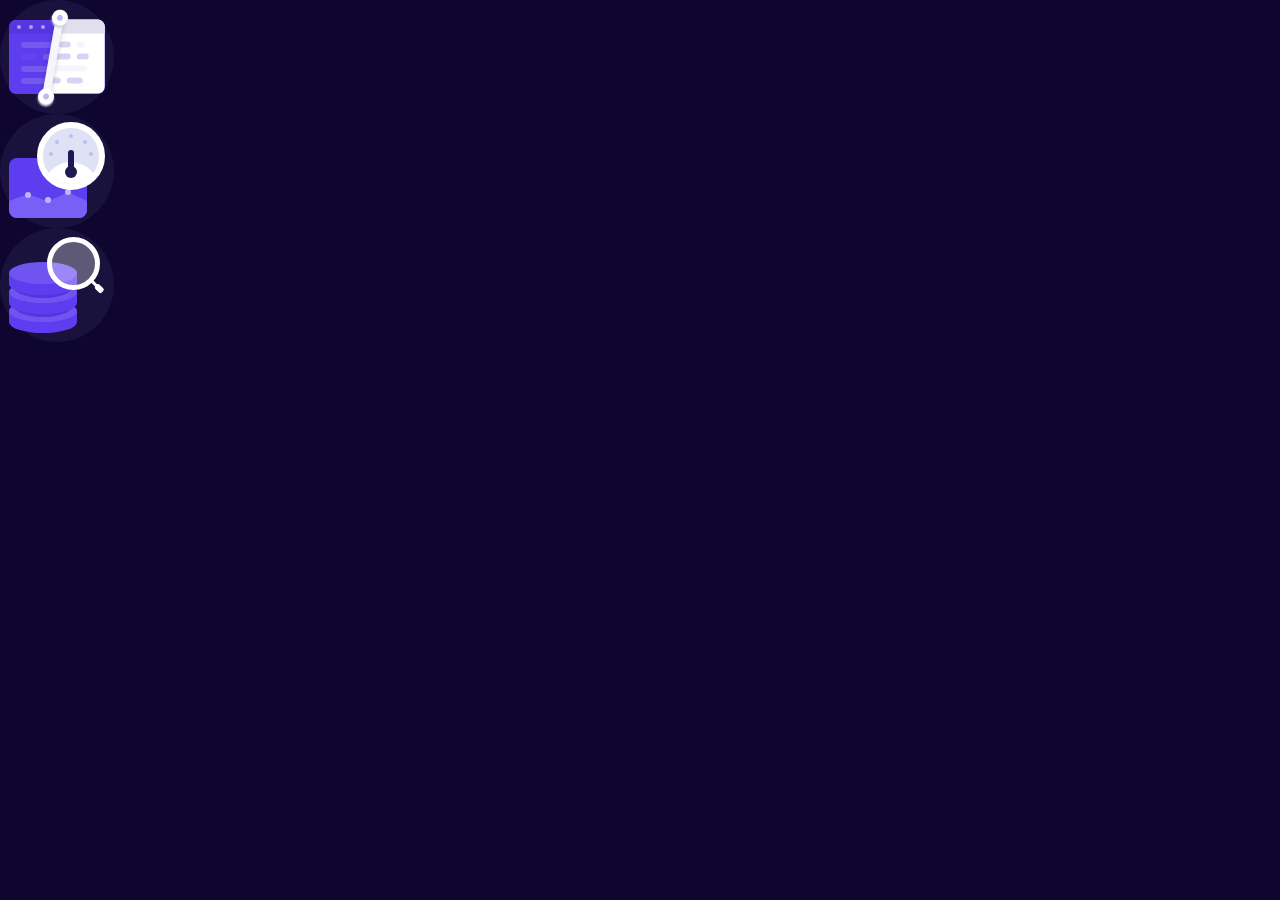
<file: index.html>
<!DOCTYPE html>
<html>
    <head>
        <title>HeyHeyChicken - Interactive-Icons</title>
        <link rel="stylesheet" href="src/InteractiveIcons.min.css">
    </head>
    <body>
        <!-- FIRST ICON -->
        <div class="Icon">
            <div class="Code">
                <div class="back">
                    <div class="body">
                        <div class="title">
                            <div></div>
                            <div></div>
                            <div></div>
                        </div>
                        <div class="icon_row">
                            <div class="icon_col"></div>
                            <div class="icon_col"></div>
                        </div>
                        <div class="icon_row">
                            <div class="icon_col"></div>
                            <div class="icon_col blur"></div>
                        </div>
                        <div class="icon_row">
                            <div class="icon_col blur"></div>
                            <div class="icon_col"></div>
                            <div class="icon_col"></div>
                        </div>
                        <div class="icon_row">
                            <div class="icon_col"></div>
                            <div class="icon_col"></div>
                            <div class="icon_col blur"></div>
                        </div>
                    </div>
                </div>
                <div class="front">
                    <div class="body">
                        <div class="title"></div>
                        <div class="icon_row">
                            <div class="icon_col"></div>
                            <div class="icon_col"></div>
                        </div>
                        <div class="icon_row">
                            <div class="icon_col"></div>
                            <div class="icon_col blur"></div>
                        </div>
                        <div class="icon_row">
                            <div class="icon_col blur"></div>
                            <div class="icon_col"></div>
                            <div class="icon_col"></div>
                        </div>
                        <div class="icon_row">
                            <div class="icon_col"></div>
                            <div class="icon_col"></div>
                            <div class="icon_col blur"></div>
                        </div>
                    </div>
                </div>
                <div class="bar">
                    <div></div>
                    <div></div>
                </div>
            </div>
        </div>

        <!-- SECOND ICON -->
        <div class="Icon">
            <div class="Graph">
                <div class="cirles">
                    <div></div>
                    <div></div>
                    <div></div>
                </div>
                <div class="triangles">
                    <div></div>
                    <div></div>
                </div>
            </div>
            <div class="Dashboard"><span></span><span></span><span></span><span></span><span></span>
                <div></div>
            </div>
        </div>

        <!-- THIRD ICON -->
        <div class="Icon">
            <div class="Database">
                <div class="disks">
                    <div></div><span></span>
                    <div></div><span></span>
                    <div></div>
                </div>
                <div class="triangles">
                    <div></div>
                    <div></div>
                </div>
            </div>
            <div class="Zoom"></div>
        </div>
    </body>
</html>
</file>
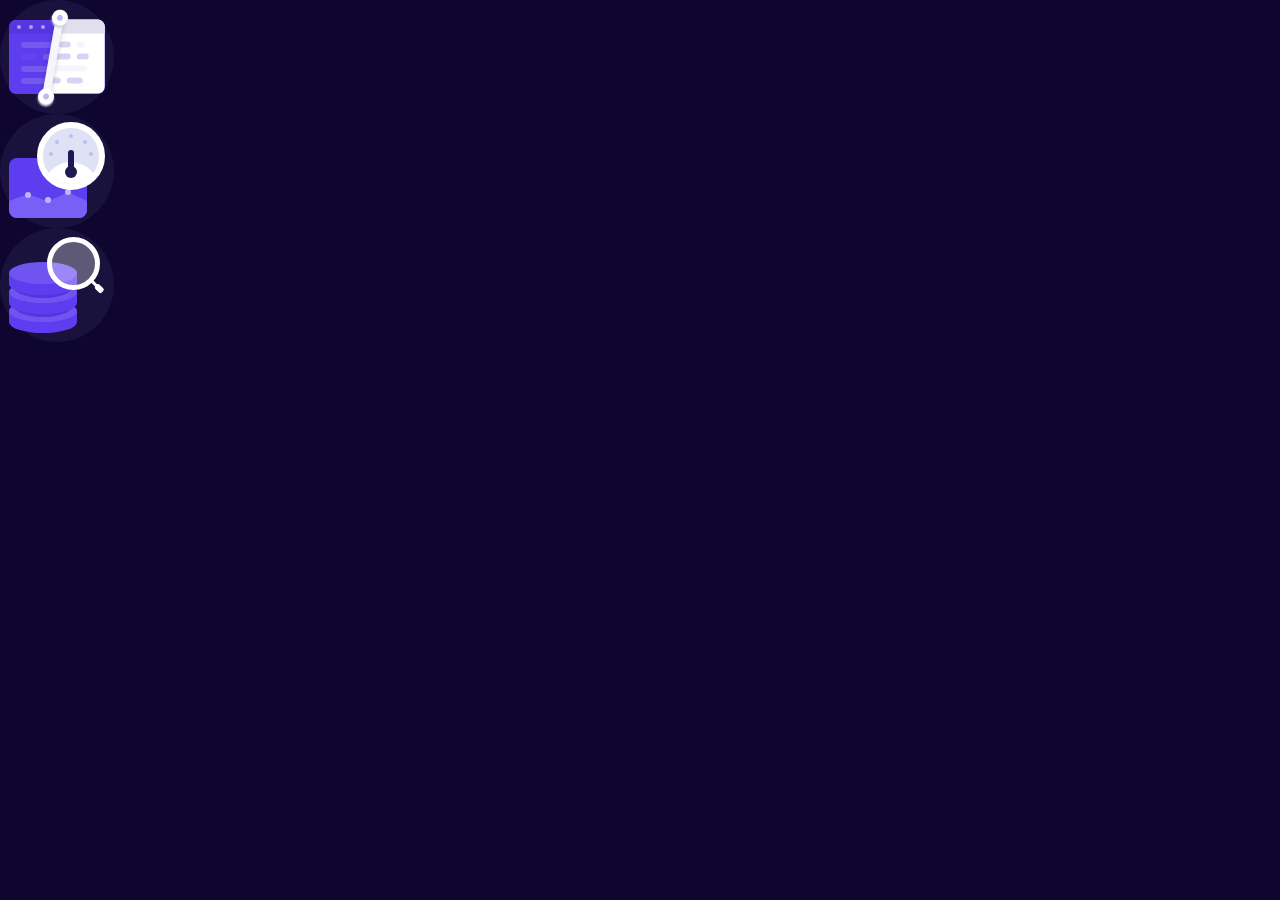
<file: src/index.html>
<!DOCTYPE html>
<html>
    <head>
        <title>HeyHeyChicken - Interactive-Icons</title>
        <link rel="stylesheet" href="styles/InteractiveIcons.css">
    </head>
    <body>
        <!-- FIRST ICON -->
        <div class="Icon">
            <div class="Code">
                <div class="back">
                    <div class="body">
                        <div class="title">
                            <div></div>
                            <div></div>
                            <div></div>
                        </div>
                        <div class="icon_row">
                            <div class="icon_col"></div>
                            <div class="icon_col"></div>
                        </div>
                        <div class="icon_row">
                            <div class="icon_col"></div>
                            <div class="icon_col blur"></div>
                        </div>
                        <div class="icon_row">
                            <div class="icon_col blur"></div>
                            <div class="icon_col"></div>
                            <div class="icon_col"></div>
                        </div>
                        <div class="icon_row">
                            <div class="icon_col"></div>
                            <div class="icon_col"></div>
                            <div class="icon_col blur"></div>
                        </div>
                    </div>
                </div>
                <div class="front">
                    <div class="body">
                        <div class="title"></div>
                        <div class="icon_row">
                            <div class="icon_col"></div>
                            <div class="icon_col"></div>
                        </div>
                        <div class="icon_row">
                            <div class="icon_col"></div>
                            <div class="icon_col blur"></div>
                        </div>
                        <div class="icon_row">
                            <div class="icon_col blur"></div>
                            <div class="icon_col"></div>
                            <div class="icon_col"></div>
                        </div>
                        <div class="icon_row">
                            <div class="icon_col"></div>
                            <div class="icon_col"></div>
                            <div class="icon_col blur"></div>
                        </div>
                    </div>
                </div>
                <div class="bar">
                    <div></div>
                    <div></div>
                </div>
            </div>
        </div>

        <!-- SECOND ICON -->
        <div class="Icon">
            <div class="Graph">
                <div class="cirles">
                    <div></div>
                    <div></div>
                    <div></div>
                </div>
                <div class="triangles">
                    <div></div>
                    <div></div>
                </div>
            </div>
            <div class="Dashboard"><span></span><span></span><span></span><span></span><span></span>
                <div></div>
            </div>
        </div>

        <!-- THIRD ICON -->
        <div class="Icon">
            <div class="Database">
                <div class="disks">
                    <div></div><span></span>
                    <div></div><span></span>
                    <div></div>
                </div>
                <div class="triangles">
                    <div></div>
                    <div></div>
                </div>
            </div>
            <div class="Zoom"></div>
        </div>
    </body>
</html>
</file>
<file: src/styles/InteractiveIcons.css>
html > body {
    background-color: #0E062E;
    margin: 0px;
}
html > body .Icon {
    height: 114px;
    width: 114px;
    background-color: #18123C;
    -webkit-border-radius: 50%;
    -moz-border-radius: 50%;
    border-radius: 50%;
    position: relative;
}
html > body .Icon > div {
    position: absolute;
}
html > body .Icon > .Graph {
    z-index: 1;
    top: calc(114px * 44 / 114);
    left: calc(114px * 9 / 114);
    height: calc(114px * 60 / 114);
    width: calc(114px * 78 / 114);
    -webkit-border-radius: calc(114px * 8 / 114);
    -moz-border-radius: calc(114px * 8 / 114);
    border-radius: calc(114px * 8 / 114);
    background-color: #5E3CEF;
    overflow: hidden;
}
html > body .Icon > .Graph > .cirles, html > body .Icon > .Graph > .triangles {
    position: absolute;
    top: 0px;
    left: 0px;
    height: 100%;
    width: 100%;
}
html > body .Icon > .Graph > .cirles {
    z-index: 2;
}
html > body .Icon > .Graph > .cirles > div {
    position: absolute;
    height: calc(114px * 6 / 114);
    width: calc(114px * 6 / 114);
    background-color: #C1B5FD;
    -webkit-border-radius: 50%;
    -moz-border-radius: 50%;
    border-radius: 50%;
    -webkit-transition: bottom 0.2s linear;
    -moz-transition: bottom 0.2s linear;
    -o-transition: bottom 0.2s linear;
    transition: bottom 0.2s linear;
}
html > body .Icon > .Graph > .cirles > div:nth-child(1) {
    bottom: calc(114px * 20 / 114);
    left: calc(114px * 16 / 114);
}
html > body .Icon > .Graph > .cirles > div:nth-child(2) {
    bottom: calc(114px * 15 / 114);
    left: calc(114px * 36 / 114);
}
html > body .Icon > .Graph > .cirles > div:nth-child(3) {
    bottom: calc(114px * 23 / 114);
    left: calc(114px * 56 / 114);
}
html > body .Icon > .Graph > .triangles {
    z-index: 1;
}
html > body .Icon > .Graph > .triangles:after {
    content: "";
    position: absolute;
    bottom: 0px;
    left: 0px;
    height: calc(114px * 17 / 114);
    width: 100%;
    background-color: #7860F7;
}
html > body .Icon > .Graph > .triangles > div {
    position: absolute;
    width: 0;
    height: 0;
    border-style: solid;
    bottom: calc(114px * 17 / 114);
    border-color: transparent transparent #7860F7 transparent;
    -webkit-transition: border-width 0.2s linear;
    -moz-transition: border-width 0.2s linear;
    -o-transition: border-width 0.2s linear;
    transition: border-width 0.2s linear;
}
html > body .Icon > .Graph > .triangles > div:nth-child(1) {
    left: 0px;
    border-width: 0 calc(114px * 19 / 114) calc(114px * 7 / 114) calc(114px * 19 / 114);
}
html > body .Icon > .Graph > .triangles > div:nth-child(2) {
    right: 0px;
    border-width: 0 calc(114px * 19 / 114) calc(114px * 9 / 114) calc(114px * 19 / 114);
}
html > body .Icon > .Dashboard {
    z-index: 2;
    top: calc(114px * 8 / 114);
    left: calc(114px * 37 / 114);
    height: calc(114px * 68 / 114);
    width: calc(114px * 68 / 114);
    background-color: #DFE1F5;
    -webkit-border-radius: 50%;
    -moz-border-radius: 50%;
    border-radius: 50%;
    border: calc(114px * 6 / 114) solid #FFF;
    box-sizing: border-box;
    overflow: hidden;
}
html > body .Icon > .Dashboard:after {
    content: "";
    position: absolute;
    top: calc(114px * 34 / 114);
    left: 0px;
    height: 100%;
    width: 100%;
    background-color: #FFF;
    -webkit-border-radius: 50%;
    -moz-border-radius: 50%;
    border-radius: 50%;
}
html > body .Icon > .Dashboard > span {
    display: block;
    height: calc(114px * 4 / 114);
    width: calc(114px * 4 / 114);
    -webkit-border-radius: 50%;
    -moz-border-radius: 50%;
    border-radius: 50%;
    background-color: #BBBDF1;
    position: absolute;
}
html > body .Icon > .Dashboard > span:nth-child(1) {
    top: calc(114px * 6 / 114);
    left: calc(114px * 26 / 114);
}
html > body .Icon > .Dashboard > span:nth-child(2) {
    top: calc(114px * 12 / 114);
    left: calc(114px * 12 / 114);
}
html > body .Icon > .Dashboard > span:nth-child(3) {
    top: calc(114px * 12 / 114);
    left: calc(114px * 40 / 114);
}
html > body .Icon > .Dashboard > span:nth-child(4) {
    top: calc(114px * 24 / 114);
    left: calc(114px * 6 / 114);
}
html > body .Icon > .Dashboard > span:nth-child(5) {
    top: calc(114px * 24 / 114);
    left: calc(114px * 46 / 114);
}
html > body .Icon > .Dashboard > div {
    width: calc(114px * 6 / 114);
    height: calc(114px * 22 / 114);
    background-color: #201854;
    position: absolute;
    bottom: calc(114px * 12 / 114);
    left: calc(114px * 25 / 114);
    z-index: 1;
    -webkit-border-radius: 114px;
    -moz-border-radius: 114px;
    border-radius: 114px;
    transform-origin: calc(114px * 3 / 114) calc(114px * 22 / 114);
    -webkit-transition: transform 0.2s linear;
    -moz-transition: transform 0.2s linear;
    -o-transition: transform 0.2s linear;
    transition: transform 0.2s linear;
}
html > body .Icon > .Dashboard > div:after {
    content: "";
    position: absolute;
    top: 100%;
    left: 50%;
    background-color: #201854;
    -webkit-border-radius: 50%;
    -moz-border-radius: 50%;
    border-radius: 50%;
    -webkit-transform: translate(-50%, -50%);
    -ms-transform: translate(-50%, -50%);
    -moz-transform: translate(-50%, -50%);
    -o-transform: translate(-50%, -50%);
    transform: translate(-50%, -50%);
    width: calc(114px * 12 / 114);
    height: calc(114px * 12 / 114);
}
html > body .Icon > .Zoom {
    z-index: 2;
    top: calc(114px * 9 / 114);
    left: calc(114px * 47 / 114);
    height: calc(114px * 53 / 114);
    width: calc(114px * 53 / 114);
    background-color: rgba(255, 255, 255, 0.3);
    -webkit-border-radius: 50%;
    -moz-border-radius: 50%;
    border-radius: 50%;
    border: calc(114px * 5 / 114) solid #FFF;
    box-sizing: border-box;
    transform: rotate(-45deg);
    -webkit-transition: transform 0.2s linear;
    -moz-transition: transform 0.2s linear;
    -o-transition: transform 0.2s linear;
    transition: transform 0.2s linear;
}
html > body .Icon > .Zoom:after, html > body .Icon > .Zoom:before {
    content: "";
    background-color: #FFF;
    position: absolute;
    -webkit-transform: translatex(-50%);
    -ms-transform: translatex(-50%);
    -moz-transform: translatex(-50%);
    -o-transform: translatex(-50%);
    transform: translatex(-50%);
    left: 50%;
}
html > body .Icon > .Zoom:after {
    width: calc(114px * 3 / 114);
    height: calc(114px * 7 / 114);
    top: calc((114px * 53 / 114) - (114px * 6 / 114));
}
html > body .Icon > .Zoom:before {
    width: calc(114px * 6 / 114);
    height: calc(114px * 9 / 114);
    top: calc((114px * 53 / 114) - (114px * 0 / 114));
    -webkit-border-radius: calc(114px * 2 / 114);
    -moz-border-radius: calc(114px * 2 / 114);
    border-radius: calc(114px * 2 / 114);
}
html > body .Icon > .Database {
    z-index: 1;
    top: 0px;
    left: 0px;
    height: 100%;
    width: 100%;
}
html > body .Icon > .Database > .disks > div, html > body .Icon > .Database > .disks > span {
    position: absolute;
    left: calc(114px * 43 / 114);
    height: calc(114px * (11 * 2) / 114);
    -webkit-transform: translatex(-50%);
    -ms-transform: translatex(-50%);
    -moz-transform: translatex(-50%);
    -o-transform: translatex(-50%);
    transform: translatex(-50%);
    -webkit-border-radius: 50%;
    -moz-border-radius: 50%;
    border-radius: 50%;
    -webkit-transition: bottom 0.2s linear;
    -moz-transition: bottom 0.2s linear;
    -o-transition: bottom 0.2s linear;
    transition: bottom 0.2s linear;
}
html > body .Icon > .Database > .disks > div:after, html > body .Icon > .Database > .disks > div:before, html > body .Icon > .Database > .disks > span:after, html > body .Icon > .Database > .disks > span:before {
    position: absolute;
    left: 0px;
}
html > body .Icon > .Database > .disks > div:before, html > body .Icon > .Database > .disks > span:before {
    width: 100%;
    height: 50%;
    background-color: #5E3CEF;
    bottom: 50%;
}
html > body .Icon > .Database > .disks > div {
    width: calc(114px * 68 / 114);
    background-color: #5E3CEF;
}
html > body .Icon > .Database > .disks > div:after, html > body .Icon > .Database > .disks > div:before {
    content: "";
}
html > body .Icon > .Database > .disks > div:before {
    background-color: #5E3CEF;
}
html > body .Icon > .Database > .disks > div:after {
    bottom: 50%;
    width: 100%;
    height: 100%;
    -webkit-border-radius: 50%;
    -moz-border-radius: 50%;
    border-radius: 50%;
    background-color: #7054F1;
}
html > body .Icon > .Database > .disks > div:nth-child(1) {
    bottom: calc(114px * 9 / 114);
    z-index: 1;
}
html > body .Icon > .Database > .disks > div:nth-child(3) {
    bottom: calc(114px * 28 / 114);
    z-index: 3;
}
html > body .Icon > .Database > .disks > div:nth-child(5) {
    bottom: calc(114px * 47 / 114);
    z-index: 5;
}
html > body .Icon > .Database > .disks > span {
    width: calc(114px * 58 / 114);
    background-color: #5434DD;
}
html > body .Icon > .Database > .disks > span:before {
    content: "";
    background-color: #5434DD;
}
html > body .Icon > .Database > .disks > span:nth-child(2) {
    bottom: calc(114px * 25 / 114);
    z-index: 2;
}
html > body .Icon > .Database > .disks > span:nth-child(4) {
    bottom: calc(114px * 44 / 114);
    z-index: 4;
}
html > body .Icon > .Code {
    top: 50%;
    left: 50%;
    -webkit-transform: translate(-50%, -50%);
    -ms-transform: translate(-50%, -50%);
    -moz-transform: translate(-50%, -50%);
    -o-transform: translate(-50%, -50%);
    transform: translate(-50%, -50%);
    height: calc(114px * 74 / 114);
    width: calc(114px * 96 / 114);
}
html > body .Icon > .Code > .front, html > body .Icon > .Code > .back {
    position: absolute;
}
html > body .Icon > .Code > .front > .body, html > body .Icon > .Code > .back > .body {
    height: calc(114px * 74 / 114);
    width: calc(114px * 96 / 114);
    position: absolute;
    -webkit-border-radius: calc(114px * 7 / 114);
    -moz-border-radius: calc(114px * 7 / 114);
    border-radius: calc(114px * 7 / 114);
}
html > body .Icon > .Code > .front > .body > .title, html > body .Icon > .Code > .front > .body > .icon_row, html > body .Icon > .Code > .front > .body > .mask, html > body .Icon > .Code > .back > .body > .title, html > body .Icon > .Code > .back > .body > .icon_row, html > body .Icon > .Code > .back > .body > .mask {
    position: absolute;
}
html > body .Icon > .Code > .front > .body > .title, html > body .Icon > .Code > .back > .body > .title {
    top: 0px;
    left: 0px;
    height: calc(114px * 14 / 114);
    width: 100%;
    -webkit-border-radius: calc(114px * 7 / 114) calc(114px * 7 / 114) 0 0;
    -moz-border-radius: calc(114px * 7 / 114) calc(114px * 7 / 114) 0 0;
    border-radius: calc(114px * 7 / 114) calc(114px * 7 / 114) 0 0;
}
html > body .Icon > .Code > .front > .body > .icon_row, html > body .Icon > .Code > .back > .body > .icon_row {
    height: calc(114px * 6 / 114);
    width: calc(100% - (114px * 12 / 114) * 2);
    left: 50%;
    -webkit-border-radius: 114px;
    -moz-border-radius: 114px;
    border-radius: 114px;
    -webkit-transform: translatex(-50%);
    -ms-transform: translatex(-50%);
    -moz-transform: translatex(-50%);
    -o-transform: translatex(-50%);
    transform: translatex(-50%);
}
html > body .Icon > .Code > .front > .body > .icon_row:nth-child(2), html > body .Icon > .Code > .back > .body > .icon_row:nth-child(2) {
    bottom: calc(114px * 10 / 114);
}
html > body .Icon > .Code > .front > .body > .icon_row:nth-child(2) > .icon_col:nth-child(1), html > body .Icon > .Code > .back > .body > .icon_row:nth-child(2) > .icon_col:nth-child(1) {
    width: calc(114px * 40 / 114);
}
html > body .Icon > .Code > .front > .body > .icon_row:nth-child(2) > .icon_col:nth-child(2), html > body .Icon > .Code > .back > .body > .icon_row:nth-child(2) > .icon_col:nth-child(2) {
    width: calc(114px * 16 / 114);
}
html > body .Icon > .Code > .front > .body > .icon_row:nth-child(3), html > body .Icon > .Code > .back > .body > .icon_row:nth-child(3) {
    bottom: calc(114px * 22 / 114);
}
html > body .Icon > .Code > .front > .body > .icon_row:nth-child(3) > .icon_col:nth-child(1), html > body .Icon > .Code > .back > .body > .icon_row:nth-child(3) > .icon_col:nth-child(1) {
    width: calc(114px * 28 / 114);
}
html > body .Icon > .Code > .front > .body > .icon_row:nth-child(3) > .icon_col:nth-child(2), html > body .Icon > .Code > .back > .body > .icon_row:nth-child(3) > .icon_col:nth-child(2) {
    width: calc(114px * 32 / 114);
}
html > body .Icon > .Code > .front > .body > .icon_row:nth-child(4), html > body .Icon > .Code > .back > .body > .icon_row:nth-child(4) {
    bottom: calc(114px * 34 / 114);
}
html > body .Icon > .Code > .front > .body > .icon_row:nth-child(4) > .icon_col:nth-child(1), html > body .Icon > .Code > .back > .body > .icon_row:nth-child(4) > .icon_col:nth-child(1) {
    width: calc(114px * 16 / 114);
}
html > body .Icon > .Code > .front > .body > .icon_row:nth-child(4) > .icon_col:nth-child(2), html > body .Icon > .Code > .back > .body > .icon_row:nth-child(4) > .icon_col:nth-child(2) {
    width: calc(114px * 28 / 114);
}
html > body .Icon > .Code > .front > .body > .icon_row:nth-child(4) > .icon_col:nth-child(3), html > body .Icon > .Code > .back > .body > .icon_row:nth-child(4) > .icon_col:nth-child(3) {
    width: calc(114px * 12 / 114);
}
html > body .Icon > .Code > .front > .body > .icon_row:nth-child(5), html > body .Icon > .Code > .back > .body > .icon_row:nth-child(5) {
    bottom: calc(114px * 46 / 114);
}
html > body .Icon > .Code > .front > .body > .icon_row:nth-child(5) > .icon_col:nth-child(1), html > body .Icon > .Code > .back > .body > .icon_row:nth-child(5) > .icon_col:nth-child(1) {
    width: calc(114px * 32 / 114);
}
html > body .Icon > .Code > .front > .body > .icon_row:nth-child(5) > .icon_col:nth-child(2), html > body .Icon > .Code > .back > .body > .icon_row:nth-child(5) > .icon_col:nth-child(2) {
    width: calc(114px * 12 / 114);
}
html > body .Icon > .Code > .front > .body > .icon_row:nth-child(5) > .icon_col:nth-child(3), html > body .Icon > .Code > .back > .body > .icon_row:nth-child(5) > .icon_col:nth-child(3) {
    width: calc(114px * 8 / 114);
}
html > body .Icon > .Code > .front > .body > .icon_row > .icon_col, html > body .Icon > .Code > .back > .body > .icon_row > .icon_col {
    float: left;
    height: 100%;
    -webkit-border-radius: 114px;
    -moz-border-radius: 114px;
    border-radius: 114px;
}
html > body .Icon > .Code > .front > .body > .icon_row > .icon_col:not(:first-child), html > body .Icon > .Code > .back > .body > .icon_row > .icon_col:not(:first-child) {
    margin-left: calc(114px * 6 / 114);
}
html > body .Icon > .Code > .back {
    top: 50%;
    z-index: 2;
    left: 0px;
    width: 100%;
    height: 100%;
    -webkit-transform: translatey(-50%);
    -ms-transform: translatey(-50%);
    -moz-transform: translatey(-50%);
    -o-transform: translatey(-50%);
    transform: translatey(-50%);
}
html > body .Icon > .Code > .back > .body {
    right: 0px;
    top: 50%;
    background-color: #5E3CEF;
    -webkit-transform: translatey(-50%);
    -ms-transform: translatey(-50%);
    -moz-transform: translatey(-50%);
    -o-transform: translatey(-50%);
    transform: translatey(-50%);
}
html > body .Icon > .Code > .back > .body > .title {
    background-color: #5636E1;
}
html > body .Icon > .Code > .back > .body > .title > div {
    position: absolute;
    top: 50%;
    -webkit-border-radius: 50%;
    -moz-border-radius: 50%;
    border-radius: 50%;
    height: calc(114px * 4 / 114);
    width: calc(114px * 4 / 114);
    background-color: #AEA1F3;
    -webkit-transform: translateY(-50%);
    -ms-transform: translateY(-50%);
    -moz-transform: translateY(-50%);
    -o-transform: translateY(-50%);
    transform: translateY(-50%);
}
html > body .Icon > .Code > .back > .body > .title > div:nth-child(1) {
    left: calc(114px * 8 / 114);
}
html > body .Icon > .Code > .back > .body > .title > div:nth-child(2) {
    left: calc(114px * 20 / 114);
}
html > body .Icon > .Code > .back > .body > .title > div:nth-child(3) {
    left: calc(114px * 32 / 114);
}
html > body .Icon > .Code > .back > .body > .icon_row > .icon_col {
    background-color: #725AEB;
}
html > body .Icon > .Code > .back > .body > .icon_row > .icon_col.blur {
    background-color: #6444F1;
}
html > body .Icon > .Code > .front {
    top: 0%;
    z-index: 2;
    right: 7.3%;
    height: 300%;
    width: 58%;
    -webkit-transform: rotate(10deg) translatey(-50%);
    -ms-transform: rotate(10deg) translatey(-50%);
    -moz-transform: rotate(10deg) translatey(-50%);
    -o-transform: rotate(10deg) translatey(-50%);
    transform: rotate(10deg) translatey(-50%);
    overflow: hidden;
    -webkit-transition: all 0.2s linear;
    -moz-transition: all 0.2s linear;
    -o-transition: all 0.2s linear;
    transition: all 0.2s linear;
}
html > body .Icon > .Code > .front > .body {
    z-index: 1;
    right: 10%;
    bottom: 15.1%;
    background-color: #FFFFFF;
    -webkit-transform: rotate(-10deg);
    -ms-transform: rotate(-10deg);
    -moz-transform: rotate(-10deg);
    -o-transform: rotate(-10deg);
    transform: rotate(-10deg);
    -webkit-transition: bottom 0.2s linear;
    -moz-transition: bottom 0.2s linear;
    -o-transition: bottom 0.2s linear;
    transition: bottom 0.2s linear;
}
html > body .Icon > .Code > .front > .body > .title {
    background-color: #E1DFED;
}
html > body .Icon > .Code > .front > .body > .icon_row > .icon_col {
    background-color: #D7D3F5;
}
html > body .Icon > .Code > .front > .body > .icon_row > .icon_col.blur {
    background-color: #F5F5FB;
}
html > body .Icon > .Code > .bar {
    position: absolute;
    z-index: 2;
    width: calc(114px * 8 / 114);
    background-color: #F5F5FB;
    height: calc(114px * 0.7);
    top: 50%;
    left: 42%;
    -webkit-transition: left 0.2s linear;
    -moz-transition: left 0.2s linear;
    -o-transition: left 0.2s linear;
    transition: left 0.2s linear;
    -webkit-transform: translateY(-50%) rotate(10deg);
    -ms-transform: translateY(-50%) rotate(10deg);
    -moz-transform: translateY(-50%) rotate(10deg);
    -o-transform: translateY(-50%) rotate(10deg);
    transform: translateY(-50%) rotate(10deg);
    box-shadow: 0 1px 5px 0 rgba(0, 0, 0, 0.2);
}
html > body .Icon > .Code > .bar > div {
    box-shadow: 0 2px 2px 0 #D1CDE8;
    -webkit-border-radius: 50%;
    -moz-border-radius: 50%;
    border-radius: 50%;
    background-color: #FEFEFE;
    position: absolute;
    height: calc(114px * 16 / 114);
    width: calc(114px * 16 / 114);
    left: 50%;
    -webkit-transform: translate(-50%, -50%);
    -ms-transform: translate(-50%, -50%);
    -moz-transform: translate(-50%, -50%);
    -o-transform: translate(-50%, -50%);
    transform: translate(-50%, -50%);
}
html > body .Icon > .Code > .bar > div:last-child {
    top: 100%;
}
html > body .Icon > .Code > .bar > div:after {
    content: "";
    -webkit-border-radius: 50%;
    -moz-border-radius: 50%;
    border-radius: 50%;
    position: absolute;
    height: calc(114px * 6 / 114);
    width: calc(114px * 6 / 114);
    -webkit-transform: translate(-50%, -50%);
    -ms-transform: translate(-50%, -50%);
    -moz-transform: translate(-50%, -50%);
    -o-transform: translate(-50%, -50%);
    transform: translate(-50%, -50%);
    left: 50%;
    top: 50%;
    background-color: #BBBDF1;
}
html > body .Icon:hover > .Graph > .cirles > div:nth-child(1) {
    bottom: calc(114px * 23 / 114);
}
html > body .Icon:hover > .Graph > .cirles > div:nth-child(3) {
    bottom: calc(114px * 26 / 114);
}
html > body .Icon:hover > .Graph > .triangles > div:nth-child(1) {
    border-bottom-width: calc(114px * 9 / 114);
}
html > body .Icon:hover > .Graph > .triangles > div:nth-child(2) {
    border-bottom-width: calc(114px * 12 / 114);
}
html > body .Icon:hover > .Dashboard > div {
    transform: rotate(30deg);
}
html > body .Icon:hover > .Zoom {
    transform: rotate(-30deg);
}
html > body .Icon:hover > .Database > .disks > div:nth-child(3) {
    bottom: calc(114px * 33 / 114);
}
html > body .Icon:hover > .Database > .disks > div:nth-child(5) {
    bottom: calc(114px * 57 / 114);
}
html > body .Icon:hover > .Database > .disks > span:nth-child(4) {
    bottom: calc(114px * 49 / 114);
}
html > body .Icon:hover > .Code > .front {
    width: 76%;
    right: 5.6%;
}
html > body .Icon:hover > .Code > .front > .body {
    bottom: 15.65%;
}
html > body .Icon:hover > .Code > .bar {
    left: 24%;
}
</file>
<file: src/InteractiveIcons.min.css>
/*!
 * Interactive Icons 1.1.1
 * https://github.com/HeyHeyChicken/Interactive-Icons
 * @license MIT licensed
 *
 * Copyright (C) 2020 Duval Antoine (HeyHeyChicken)
 */

html > body {background-color: #0E062E;margin: 0px;}html > body .Icon {height: 114px;width: 114px;background-color: #18123C;-webkit-border-radius: 50%;-moz-border-radius: 50%;border-radius: 50%;position: relative;}html > body .Icon > div {position: absolute;}html > body .Icon > .Graph {z-index: 1;top: calc(114px * 44 / 114);left: calc(114px * 9 / 114);height: calc(114px * 60 / 114);width: calc(114px * 78 / 114);-webkit-border-radius: calc(114px * 8 / 114);-moz-border-radius: calc(114px * 8 / 114);border-radius: calc(114px * 8 / 114);background-color: #5E3CEF;overflow: hidden;}html > body .Icon > .Graph > .cirles, html > body .Icon > .Graph > .triangles {position: absolute;top: 0px;left: 0px;height: 100%;width: 100%;}html > body .Icon > .Graph > .cirles {z-index: 2;}html > body .Icon > .Graph > .cirles > div {position: absolute;height: calc(114px * 6 / 114);width: calc(114px * 6 / 114);background-color: #C1B5FD;-webkit-border-radius: 50%;-moz-border-radius: 50%;border-radius: 50%;-webkit-transition: bottom 0.2s linear;-moz-transition: bottom 0.2s linear;-o-transition: bottom 0.2s linear;transition: bottom 0.2s linear;}html > body .Icon > .Graph > .cirles > div:nth-child(1) {bottom: calc(114px * 20 / 114);left: calc(114px * 16 / 114);}html > body .Icon > .Graph > .cirles > div:nth-child(2) {bottom: calc(114px * 15 / 114);left: calc(114px * 36 / 114);}html > body .Icon > .Graph > .cirles > div:nth-child(3) {bottom: calc(114px * 23 / 114);left: calc(114px * 56 / 114);}html > body .Icon > .Graph > .triangles {z-index: 1;}html > body .Icon > .Graph > .triangles:after {content: "";position: absolute;bottom: 0px;left: 0px;height: calc(114px * 17 / 114);width: 100%;background-color: #7860F7;}html > body .Icon > .Graph > .triangles > div {position: absolute;width: 0;height: 0;border-style: solid;bottom: calc(114px * 17 / 114);border-color: transparent transparent #7860F7 transparent;-webkit-transition: border-width 0.2s linear;-moz-transition: border-width 0.2s linear;-o-transition: border-width 0.2s linear;transition: border-width 0.2s linear;}html > body .Icon > .Graph > .triangles > div:nth-child(1) {left: 0px;border-width: 0 calc(114px * 19 / 114) calc(114px * 7 / 114) calc(114px * 19 / 114);}html > body .Icon > .Graph > .triangles > div:nth-child(2) {right: 0px;border-width: 0 calc(114px * 19 / 114) calc(114px * 9 / 114) calc(114px * 19 / 114);}html > body .Icon > .Dashboard {z-index: 2;top: calc(114px * 8 / 114);left: calc(114px * 37 / 114);height: calc(114px * 68 / 114);width: calc(114px * 68 / 114);background-color: #DFE1F5;-webkit-border-radius: 50%;-moz-border-radius: 50%;border-radius: 50%;border: calc(114px * 6 / 114) solid #FFF;box-sizing: border-box;overflow: hidden;}html > body .Icon > .Dashboard:after {content: "";position: absolute;top: calc(114px * 34 / 114);left: 0px;height: 100%;width: 100%;background-color: #FFF;-webkit-border-radius: 50%;-moz-border-radius: 50%;border-radius: 50%;}html > body .Icon > .Dashboard > span {display: block;height: calc(114px * 4 / 114);width: calc(114px * 4 / 114);-webkit-border-radius: 50%;-moz-border-radius: 50%;border-radius: 50%;background-color: #BBBDF1;position: absolute;}html > body .Icon > .Dashboard > span:nth-child(1) {top: calc(114px * 6 / 114);left: calc(114px * 26 / 114);}html > body .Icon > .Dashboard > span:nth-child(2) {top: calc(114px * 12 / 114);left: calc(114px * 12 / 114);}html > body .Icon > .Dashboard > span:nth-child(3) {top: calc(114px * 12 / 114);left: calc(114px * 40 / 114);}html > body .Icon > .Dashboard > span:nth-child(4) {top: calc(114px * 24 / 114);left: calc(114px * 6 / 114);}html > body .Icon > .Dashboard > span:nth-child(5) {top: calc(114px * 24 / 114);left: calc(114px * 46 / 114);}html > body .Icon > .Dashboard > div {width: calc(114px * 6 / 114);height: calc(114px * 22 / 114);background-color: #201854;position: absolute;bottom: calc(114px * 12 / 114);left: calc(114px * 25 / 114);z-index: 1;-webkit-border-radius: 114px;-moz-border-radius: 114px;border-radius: 114px;transform-origin: calc(114px * 3 / 114) calc(114px * 22 / 114);-webkit-transition: transform 0.2s linear;-moz-transition: transform 0.2s linear;-o-transition: transform 0.2s linear;transition: transform 0.2s linear;}html > body .Icon > .Dashboard > div:after {content: "";position: absolute;top: 100%;left: 50%;background-color: #201854;-webkit-border-radius: 50%;-moz-border-radius: 50%;border-radius: 50%;-webkit-transform: translate(-50%, -50%);-ms-transform: translate(-50%, -50%);-moz-transform: translate(-50%, -50%);-o-transform: translate(-50%, -50%);transform: translate(-50%, -50%);width: calc(114px * 12 / 114);height: calc(114px * 12 / 114);}html > body .Icon > .Zoom {z-index: 2;top: calc(114px * 9 / 114);left: calc(114px * 47 / 114);height: calc(114px * 53 / 114);width: calc(114px * 53 / 114);background-color: rgba(255, 255, 255, 0.3);-webkit-border-radius: 50%;-moz-border-radius: 50%;border-radius: 50%;border: calc(114px * 5 / 114) solid #FFF;box-sizing: border-box;transform: rotate(-45deg);-webkit-transition: transform 0.2s linear;-moz-transition: transform 0.2s linear;-o-transition: transform 0.2s linear;transition: transform 0.2s linear;}html > body .Icon > .Zoom:after, html > body .Icon > .Zoom:before {content: "";background-color: #FFF;position: absolute;-webkit-transform: translatex(-50%);-ms-transform: translatex(-50%);-moz-transform: translatex(-50%);-o-transform: translatex(-50%);transform: translatex(-50%);left: 50%;}html > body .Icon > .Zoom:after {width: calc(114px * 3 / 114);height: calc(114px * 7 / 114);top: calc((114px * 53 / 114) - (114px * 6 / 114));}html > body .Icon > .Zoom:before {width: calc(114px * 6 / 114);height: calc(114px * 9 / 114);top: calc((114px * 53 / 114) - (114px * 0 / 114));-webkit-border-radius: calc(114px * 2 / 114);-moz-border-radius: calc(114px * 2 / 114);border-radius: calc(114px * 2 / 114);}html > body .Icon > .Database {z-index: 1;top: 0px;left: 0px;height: 100%;width: 100%;}html > body .Icon > .Database > .disks > div, html > body .Icon > .Database > .disks > span {position: absolute;left: calc(114px * 43 / 114);height: calc(114px * (11 * 2) / 114);-webkit-transform: translatex(-50%);-ms-transform: translatex(-50%);-moz-transform: translatex(-50%);-o-transform: translatex(-50%);transform: translatex(-50%);-webkit-border-radius: 50%;-moz-border-radius: 50%;border-radius: 50%;-webkit-transition: bottom 0.2s linear;-moz-transition: bottom 0.2s linear;-o-transition: bottom 0.2s linear;transition: bottom 0.2s linear;}html > body .Icon > .Database > .disks > div:after, html > body .Icon > .Database > .disks > div:before, html > body .Icon > .Database > .disks > span:after, html > body .Icon > .Database > .disks > span:before {position: absolute;left: 0px;}html > body .Icon > .Database > .disks > div:before, html > body .Icon > .Database > .disks > span:before {width: 100%;height: 50%;background-color: #5E3CEF;bottom: 50%;}html > body .Icon > .Database > .disks > div {width: calc(114px * 68 / 114);background-color: #5E3CEF;}html > body .Icon > .Database > .disks > div:after, html > body .Icon > .Database > .disks > div:before {content: "";}html > body .Icon > .Database > .disks > div:before {background-color: #5E3CEF;}html > body .Icon > .Database > .disks > div:after {bottom: 50%;width: 100%;height: 100%;-webkit-border-radius: 50%;-moz-border-radius: 50%;border-radius: 50%;background-color: #7054F1;}html > body .Icon > .Database > .disks > div:nth-child(1) {bottom: calc(114px * 9 / 114);z-index: 1;}html > body .Icon > .Database > .disks > div:nth-child(3) {bottom: calc(114px * 28 / 114);z-index: 3;}html > body .Icon > .Database > .disks > div:nth-child(5) {bottom: calc(114px * 47 / 114);z-index: 5;}html > body .Icon > .Database > .disks > span {width: calc(114px * 58 / 114);background-color: #5434DD;}html > body .Icon > .Database > .disks > span:before {content: "";background-color: #5434DD;}html > body .Icon > .Database > .disks > span:nth-child(2) {bottom: calc(114px * 25 / 114);z-index: 2;}html > body .Icon > .Database > .disks > span:nth-child(4) {bottom: calc(114px * 44 / 114);z-index: 4;}html > body .Icon > .Code {top: 50%;left: 50%;-webkit-transform: translate(-50%, -50%);-ms-transform: translate(-50%, -50%);-moz-transform: translate(-50%, -50%);-o-transform: translate(-50%, -50%);transform: translate(-50%, -50%);height: calc(114px * 74 / 114);width: calc(114px * 96 / 114);}html > body .Icon > .Code > .front, html > body .Icon > .Code > .back {position: absolute;}html > body .Icon > .Code > .front > .body, html > body .Icon > .Code > .back > .body {height: calc(114px * 74 / 114);width: calc(114px * 96 / 114);position: absolute;-webkit-border-radius: calc(114px * 7 / 114);-moz-border-radius: calc(114px * 7 / 114);border-radius: calc(114px * 7 / 114);}html > body .Icon > .Code > .front > .body > .title, html > body .Icon > .Code > .front > .body > .icon_row, html > body .Icon > .Code > .front > .body > .mask, html > body .Icon > .Code > .back > .body > .title, html > body .Icon > .Code > .back > .body > .icon_row, html > body .Icon > .Code > .back > .body > .mask {position: absolute;}html > body .Icon > .Code > .front > .body > .title, html > body .Icon > .Code > .back > .body > .title {top: 0px;left: 0px;height: calc(114px * 14 / 114);width: 100%;-webkit-border-radius: calc(114px * 7 / 114) calc(114px * 7 / 114) 0 0;-moz-border-radius: calc(114px * 7 / 114) calc(114px * 7 / 114) 0 0;border-radius: calc(114px * 7 / 114) calc(114px * 7 / 114) 0 0;}html > body .Icon > .Code > .front > .body > .icon_row, html > body .Icon > .Code > .back > .body > .icon_row {height: calc(114px * 6 / 114);width: calc(100% - (114px * 12 / 114) * 2);left: 50%;-webkit-border-radius: 114px;-moz-border-radius: 114px;border-radius: 114px;-webkit-transform: translatex(-50%);-ms-transform: translatex(-50%);-moz-transform: translatex(-50%);-o-transform: translatex(-50%);transform: translatex(-50%);}html > body .Icon > .Code > .front > .body > .icon_row:nth-child(2), html > body .Icon > .Code > .back > .body > .icon_row:nth-child(2) {bottom: calc(114px * 10 / 114);}html > body .Icon > .Code > .front > .body > .icon_row:nth-child(2) > .icon_col:nth-child(1), html > body .Icon > .Code > .back > .body > .icon_row:nth-child(2) > .icon_col:nth-child(1) {width: calc(114px * 40 / 114);}html > body .Icon > .Code > .front > .body > .icon_row:nth-child(2) > .icon_col:nth-child(2), html > body .Icon > .Code > .back > .body > .icon_row:nth-child(2) > .icon_col:nth-child(2) {width: calc(114px * 16 / 114);}html > body .Icon > .Code > .front > .body > .icon_row:nth-child(3), html > body .Icon > .Code > .back > .body > .icon_row:nth-child(3) {bottom: calc(114px * 22 / 114);}html > body .Icon > .Code > .front > .body > .icon_row:nth-child(3) > .icon_col:nth-child(1), html > body .Icon > .Code > .back > .body > .icon_row:nth-child(3) > .icon_col:nth-child(1) {width: calc(114px * 28 / 114);}html > body .Icon > .Code > .front > .body > .icon_row:nth-child(3) > .icon_col:nth-child(2), html > body .Icon > .Code > .back > .body > .icon_row:nth-child(3) > .icon_col:nth-child(2) {width: calc(114px * 32 / 114);}html > body .Icon > .Code > .front > .body > .icon_row:nth-child(4), html > body .Icon > .Code > .back > .body > .icon_row:nth-child(4) {bottom: calc(114px * 34 / 114);}html > body .Icon > .Code > .front > .body > .icon_row:nth-child(4) > .icon_col:nth-child(1), html > body .Icon > .Code > .back > .body > .icon_row:nth-child(4) > .icon_col:nth-child(1) {width: calc(114px * 16 / 114);}html > body .Icon > .Code > .front > .body > .icon_row:nth-child(4) > .icon_col:nth-child(2), html > body .Icon > .Code > .back > .body > .icon_row:nth-child(4) > .icon_col:nth-child(2) {width: calc(114px * 28 / 114);}html > body .Icon > .Code > .front > .body > .icon_row:nth-child(4) > .icon_col:nth-child(3), html > body .Icon > .Code > .back > .body > .icon_row:nth-child(4) > .icon_col:nth-child(3) {width: calc(114px * 12 / 114);}html > body .Icon > .Code > .front > .body > .icon_row:nth-child(5), html > body .Icon > .Code > .back > .body > .icon_row:nth-child(5) {bottom: calc(114px * 46 / 114);}html > body .Icon > .Code > .front > .body > .icon_row:nth-child(5) > .icon_col:nth-child(1), html > body .Icon > .Code > .back > .body > .icon_row:nth-child(5) > .icon_col:nth-child(1) {width: calc(114px * 32 / 114);}html > body .Icon > .Code > .front > .body > .icon_row:nth-child(5) > .icon_col:nth-child(2), html > body .Icon > .Code > .back > .body > .icon_row:nth-child(5) > .icon_col:nth-child(2) {width: calc(114px * 12 / 114);}html > body .Icon > .Code > .front > .body > .icon_row:nth-child(5) > .icon_col:nth-child(3), html > body .Icon > .Code > .back > .body > .icon_row:nth-child(5) > .icon_col:nth-child(3) {width: calc(114px * 8 / 114);}html > body .Icon > .Code > .front > .body > .icon_row > .icon_col, html > body .Icon > .Code > .back > .body > .icon_row > .icon_col {float: left;height: 100%;-webkit-border-radius: 114px;-moz-border-radius: 114px;border-radius: 114px;}html > body .Icon > .Code > .front > .body > .icon_row > .icon_col:not(:first-child), html > body .Icon > .Code > .back > .body > .icon_row > .icon_col:not(:first-child) {margin-left: calc(114px * 6 / 114);}html > body .Icon > .Code > .back {top: 50%;z-index: 2;left: 0px;width: 100%;height: 100%;-webkit-transform: translatey(-50%);-ms-transform: translatey(-50%);-moz-transform: translatey(-50%);-o-transform: translatey(-50%);transform: translatey(-50%);}html > body .Icon > .Code > .back > .body {right: 0px;top: 50%;background-color: #5E3CEF;-webkit-transform: translatey(-50%);-ms-transform: translatey(-50%);-moz-transform: translatey(-50%);-o-transform: translatey(-50%);transform: translatey(-50%);}html > body .Icon > .Code > .back > .body > .title {background-color: #5636E1;}html > body .Icon > .Code > .back > .body > .title > div {position: absolute;top: 50%;-webkit-border-radius: 50%;-moz-border-radius: 50%;border-radius: 50%;height: calc(114px * 4 / 114);width: calc(114px * 4 / 114);background-color: #AEA1F3;-webkit-transform: translateY(-50%);-ms-transform: translateY(-50%);-moz-transform: translateY(-50%);-o-transform: translateY(-50%);transform: translateY(-50%);}html > body .Icon > .Code > .back > .body > .title > div:nth-child(1) {left: calc(114px * 8 / 114);}html > body .Icon > .Code > .back > .body > .title > div:nth-child(2) {left: calc(114px * 20 / 114);}html > body .Icon > .Code > .back > .body > .title > div:nth-child(3) {left: calc(114px * 32 / 114);}html > body .Icon > .Code > .back > .body > .icon_row > .icon_col {background-color: #725AEB;}html > body .Icon > .Code > .back > .body > .icon_row > .icon_col.blur {background-color: #6444F1;}html > body .Icon > .Code > .front {top: 0%;z-index: 2;right: 7.3%;height: 300%;width: 58%;-webkit-transform: rotate(10deg) translatey(-50%);-ms-transform: rotate(10deg) translatey(-50%);-moz-transform: rotate(10deg) translatey(-50%);-o-transform: rotate(10deg) translatey(-50%);transform: rotate(10deg) translatey(-50%);overflow: hidden;-webkit-transition: all 0.2s linear;-moz-transition: all 0.2s linear;-o-transition: all 0.2s linear;transition: all 0.2s linear;}html > body .Icon > .Code > .front > .body {z-index: 1;right: 10%;bottom: 15.1%;background-color: #FFFFFF;-webkit-transform: rotate(-10deg);-ms-transform: rotate(-10deg);-moz-transform: rotate(-10deg);-o-transform: rotate(-10deg);transform: rotate(-10deg);-webkit-transition: bottom 0.2s linear;-moz-transition: bottom 0.2s linear;-o-transition: bottom 0.2s linear;transition: bottom 0.2s linear;}html > body .Icon > .Code > .front > .body > .title {background-color: #E1DFED;}html > body .Icon > .Code > .front > .body > .icon_row > .icon_col {background-color: #D7D3F5;}html > body .Icon > .Code > .front > .body > .icon_row > .icon_col.blur {background-color: #F5F5FB;}html > body .Icon > .Code > .bar {position: absolute;z-index: 2;width: calc(114px * 8 / 114);background-color: #F5F5FB;height: calc(114px * 0.7);top: 50%;left: 42%;-webkit-transition: left 0.2s linear;-moz-transition: left 0.2s linear;-o-transition: left 0.2s linear;transition: left 0.2s linear;-webkit-transform: translateY(-50%) rotate(10deg);-ms-transform: translateY(-50%) rotate(10deg);-moz-transform: translateY(-50%) rotate(10deg);-o-transform: translateY(-50%) rotate(10deg);transform: translateY(-50%) rotate(10deg);box-shadow: 0 1px 5px 0 rgba(0, 0, 0, 0.2);}html > body .Icon > .Code > .bar > div {box-shadow: 0 2px 2px 0 #D1CDE8;-webkit-border-radius: 50%;-moz-border-radius: 50%;border-radius: 50%;background-color: #FEFEFE;position: absolute;height: calc(114px * 16 / 114);width: calc(114px * 16 / 114);left: 50%;-webkit-transform: translate(-50%, -50%);-ms-transform: translate(-50%, -50%);-moz-transform: translate(-50%, -50%);-o-transform: translate(-50%, -50%);transform: translate(-50%, -50%);}html > body .Icon > .Code > .bar > div:last-child {top: 100%;}html > body .Icon > .Code > .bar > div:after {content: "";-webkit-border-radius: 50%;-moz-border-radius: 50%;border-radius: 50%;position: absolute;height: calc(114px * 6 / 114);width: calc(114px * 6 / 114);-webkit-transform: translate(-50%, -50%);-ms-transform: translate(-50%, -50%);-moz-transform: translate(-50%, -50%);-o-transform: translate(-50%, -50%);transform: translate(-50%, -50%);left: 50%;top: 50%;background-color: #BBBDF1;}html > body .Icon:hover > .Graph > .cirles > div:nth-child(1) {bottom: calc(114px * 23 / 114);}html > body .Icon:hover > .Graph > .cirles > div:nth-child(3) {bottom: calc(114px * 26 / 114);}html > body .Icon:hover > .Graph > .triangles > div:nth-child(1) {border-bottom-width: calc(114px * 9 / 114);}html > body .Icon:hover > .Graph > .triangles > div:nth-child(2) {border-bottom-width: calc(114px * 12 / 114);}html > body .Icon:hover > .Dashboard > div {transform: rotate(30deg);}html > body .Icon:hover > .Zoom {transform: rotate(-30deg);}html > body .Icon:hover > .Database > .disks > div:nth-child(3) {bottom: calc(114px * 33 / 114);}html > body .Icon:hover > .Database > .disks > div:nth-child(5) {bottom: calc(114px * 57 / 114);}html > body .Icon:hover > .Database > .disks > span:nth-child(4) {bottom: calc(114px * 49 / 114);}html > body .Icon:hover > .Code > .front {width: 76%;right: 5.6%;}html > body .Icon:hover > .Code > .front > .body {bottom: 15.65%;}html > body .Icon:hover > .Code > .bar {left: 24%;}
</file>
